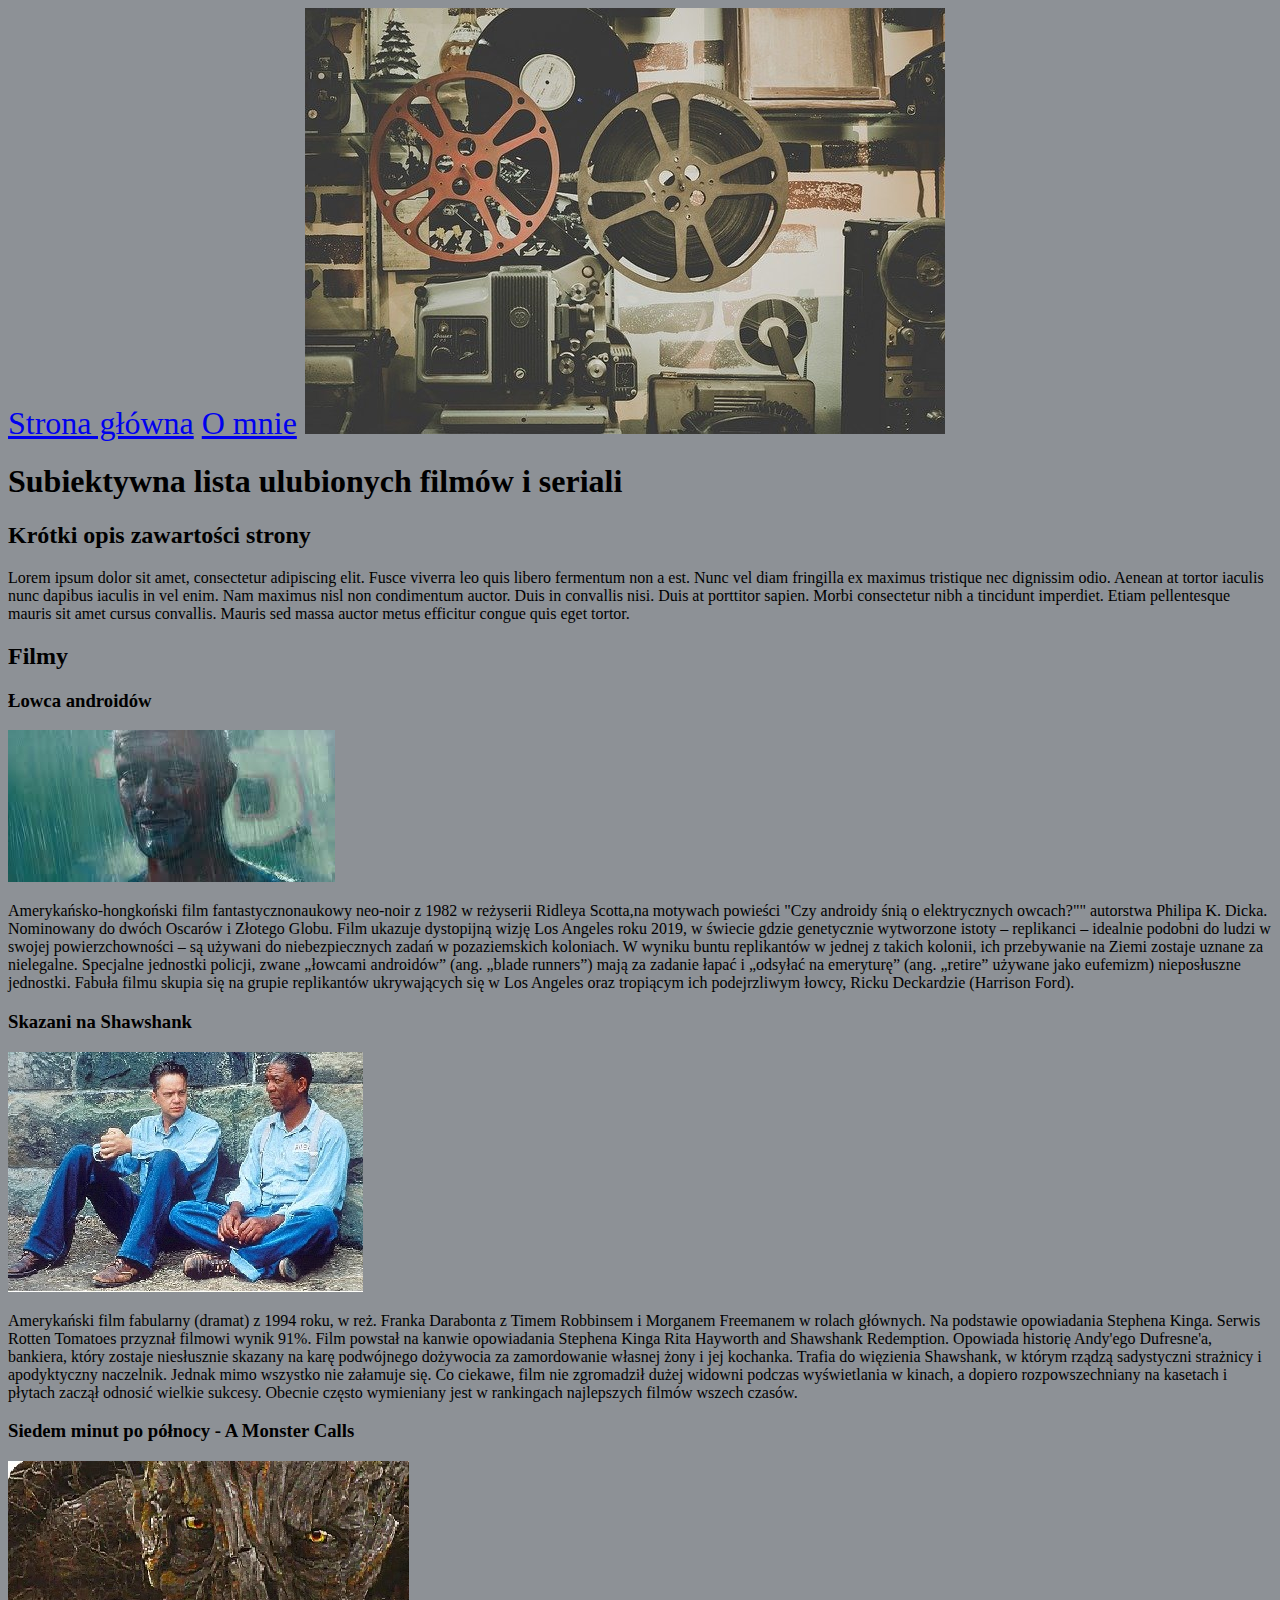
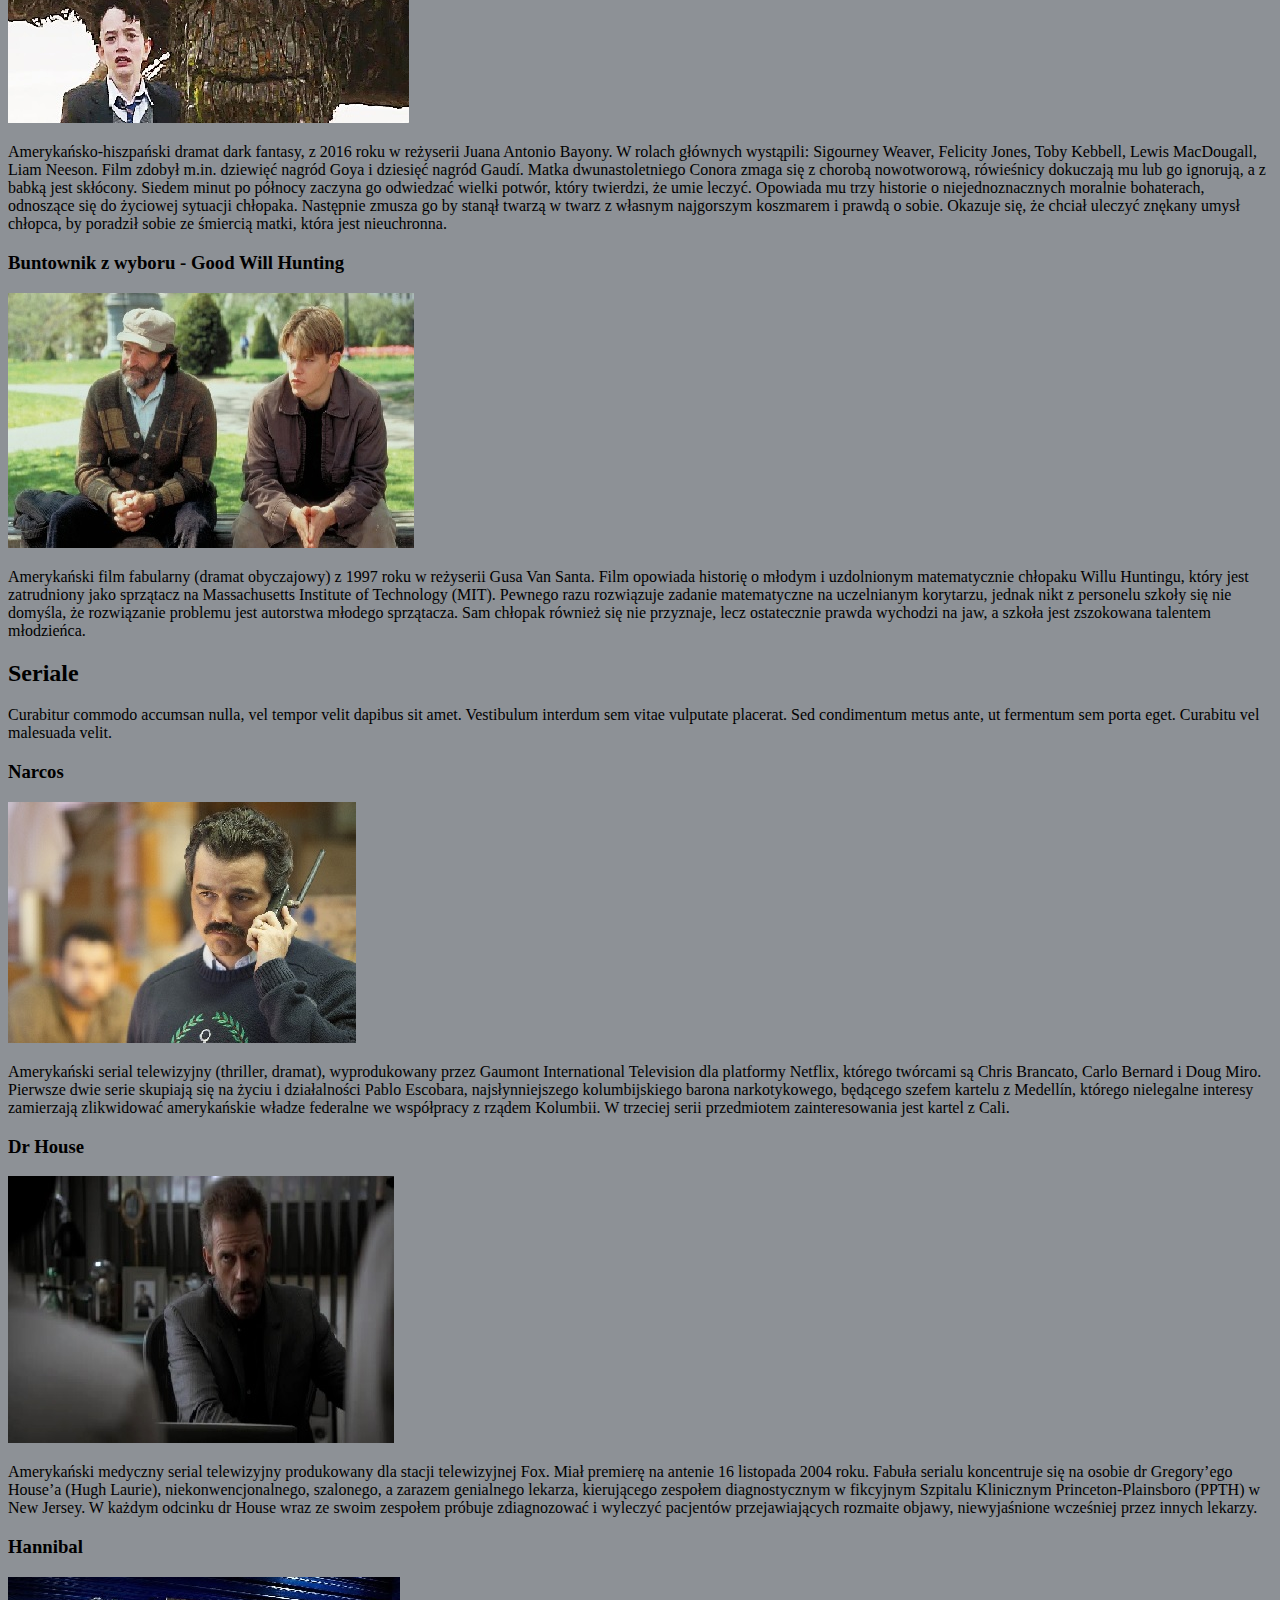
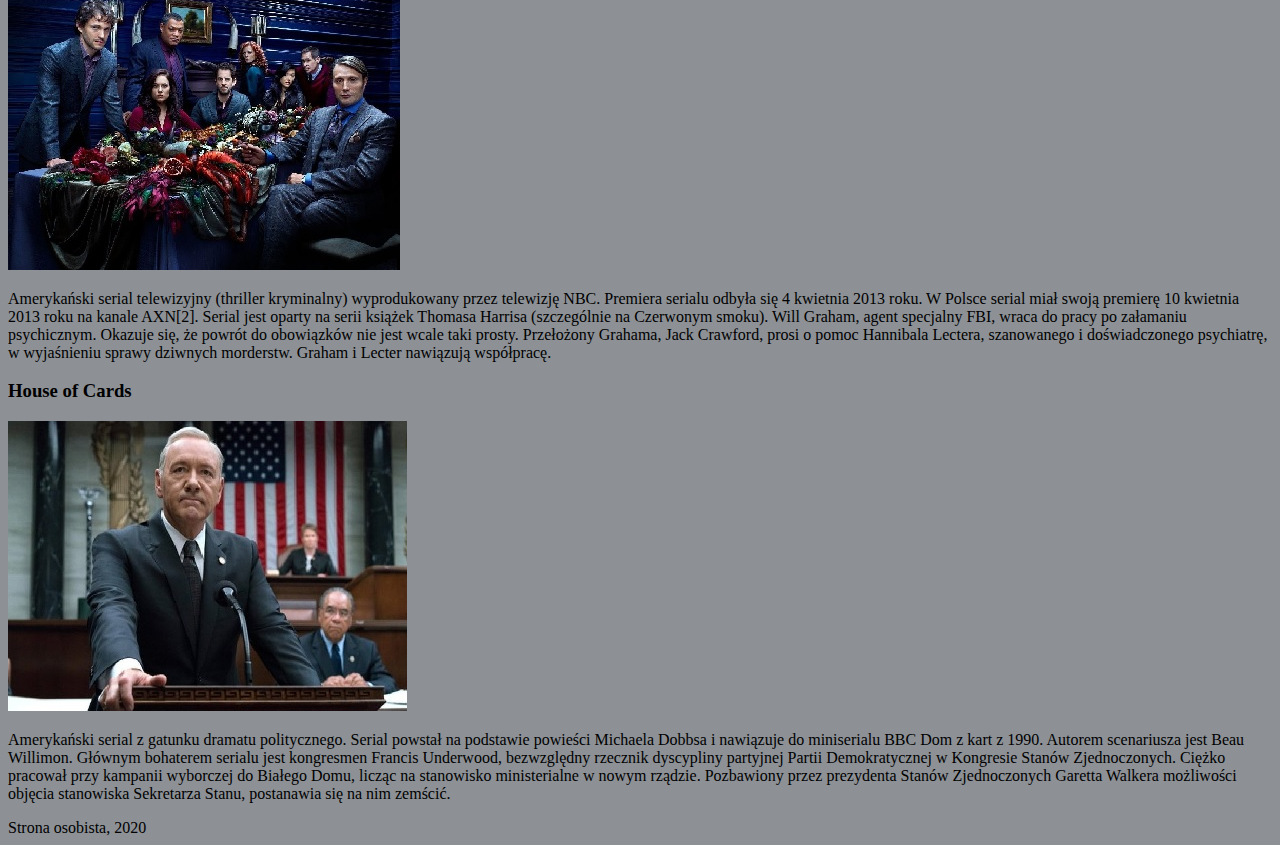
<file: index.html>
<!DOCTYPE html>
<html lang="pl">

<head>
    <meta charset="UTF-8">
    <meta name="viewport" content="width=device-width, initial-scale=1.0">
    <meta http-equiv="X-UA-Compatible" content="ie=edge">
    <title>Ulubione filmy i seriale</title>

    <link href="style.css" rel="stylesheet" type="text/css">
</head>

<body>

    <header class="navigationHeader">
        <a href="index.html">Strona główna</a>
        <a href="podstrona.html">O mnie</a>
        <img src="img/reel.jpg" alt="kołowrotek">
    </header>

    <main>
        <header>
            <h1 class="mainHeader">
                Subiektywna lista ulubionych filmów i seriali
            </h1>
        </header>

        <section>

            <h2 class="sectionHeader"> Krótki opis zawartości strony </h2>

            <p class="preliminaryParagraph"> 
                Lorem ipsum dolor sit amet, consectetur adipiscing elit. Fusce viverra leo quis libero
                fermentum non a est. Nunc vel diam fringilla ex maximus tristique nec dignissim odio. Aenean at tortor iaculis nunc dapibus iaculis in vel enim. Nam maximus nisl non condimentum auctor. Duis in convallis nisi. Duis at porttitor sapien. Morbi consectetur nibh a tincidunt imperdiet. Etiam pellentesque mauris sit amet cursus convallis. Mauris sed massa auctor metus efficitur congue quis eget tortor.
            </p>

        </section>

        <section>

            <h2 class="sectionHeader"> Filmy </h2>

            <section>

                <h3 class="paragraphHeader"> Łowca androidów </h3>
                
                <img src="img/replicant.jpg" alt="Roy Batty - replikant">

                <p class="aboutParagraph">

                    Amerykańsko-hongkoński film fantastycznonaukowy neo-noir z 1982 w reżyserii Ridleya Scotta,na motywach powieści "Czy androidy śnią o elektrycznych owcach?"" autorstwa Philipa K. Dicka. Nominowany do dwóch Oscarów i Złotego Globu.
                    Film ukazuje dystopijną wizję Los Angeles roku 2019, w świecie gdzie genetycznie wytworzone istoty – replikanci – idealnie podobni do ludzi w swojej powierzchowności – są używani do niebezpiecznych zadań w pozaziemskich koloniach. W wyniku buntu replikantów w jednej z takich kolonii, ich przebywanie na Ziemi zostaje uznane za nielegalne. Specjalne jednostki policji, zwane „łowcami androidów” (ang. „blade runners”) mają za zadanie łapać i „odsyłać na emeryturę” (ang. „retire” używane jako eufemizm) nieposłuszne jednostki. Fabuła filmu skupia się na grupie replikantów ukrywających się w Los Angeles oraz tropiącym ich podejrzliwym łowcy, Ricku Deckardzie (Harrison Ford).

                </p>

            </section>

            <section>

                <h3 class="paragraphHeader"> Skazani na Shawshank </h3>

                <img src="img/shawshank.jpg" alt="Andy i Red na spacerniaku">

                <p class="aboutParagraph">

                    Amerykański film fabularny (dramat) z 1994 roku, w reż. Franka Darabonta z Timem Robbinsem i Morganem Freemanem w rolach głównych. Na podstawie opowiadania Stephena Kinga. Serwis Rotten Tomatoes przyznał filmowi wynik 91%. 
                    Film powstał na kanwie opowiadania Stephena Kinga Rita Hayworth and Shawshank Redemption. Opowiada historię Andy'ego Dufresne'a, bankiera, który zostaje niesłusznie skazany na karę podwójnego dożywocia za zamordowanie własnej żony i jej kochanka. Trafia do więzienia Shawshank, w którym rządzą sadystyczni strażnicy i apodyktyczny naczelnik. Jednak mimo wszystko nie załamuje się. Co ciekawe, film nie zgromadził dużej widowni podczas wyświetlania w kinach, a dopiero rozpowszechniany na kasetach i płytach zaczął odnosić wielkie sukcesy. Obecnie często wymieniany jest w rankingach najlepszych filmów wszech czasów.

                </p>

            </section>

            <section>

                <h3 class="paragraphHeader"> Siedem minut po północy - A Monster Calls </h3>

                <img src="img/monster.jpg" alt="Chłopiec i potwór">

                <p class="aboutParagraph">

                    Amerykańsko-hiszpański dramat dark fantasy, z 2016 roku w reżyserii Juana Antonio Bayony. W rolach głównych wystąpili: Sigourney Weaver, Felicity Jones, Toby Kebbell, Lewis MacDougall, Liam Neeson. Film zdobył m.in. dziewięć nagród Goya i dziesięć nagród Gaudí. 
                    Matka dwunastoletniego Conora zmaga się z chorobą nowotworową, rówieśnicy dokuczają mu lub go ignorują, a z babką jest skłócony. Siedem minut po północy zaczyna go odwiedzać wielki potwór, który twierdzi, że umie leczyć. Opowiada mu trzy historie o niejednoznacznych moralnie bohaterach, odnoszące się do życiowej sytuacji chłopaka. Następnie zmusza go by stanął twarzą w twarz z własnym najgorszym koszmarem i prawdą o sobie. Okazuje się, że chciał uleczyć znękany umysł chłopca, by poradził sobie ze śmiercią matki, która jest nieuchronna. 

                </p>

            </section>

            <section>

                <h3 class="paragraphHeader"> Buntownik z wyboru - Good Will Hunting </h3>

                <img src="img/will.jpg" alt="Will i Sean w parku">

                <p class="aboutParagraph">

                    Amerykański film fabularny (dramat obyczajowy) z 1997 roku w reżyserii Gusa Van Santa. Film opowiada historię o młodym i uzdolnionym matematycznie chłopaku Willu Huntingu, który jest zatrudniony jako sprzątacz na Massachusetts Institute of Technology (MIT). Pewnego razu rozwiązuje zadanie matematyczne na uczelnianym korytarzu, jednak nikt z personelu szkoły się nie domyśla, że rozwiązanie problemu jest autorstwa młodego sprzątacza. Sam chłopak również się nie przyznaje, lecz ostatecznie prawda wychodzi na jaw, a szkoła jest zszokowana talentem młodzieńca. 

                </p>

            </section>

        </section>

        <section>

            <h2 class="sectionHeader"> Seriale </h2>

            <p class="preliminaryParagraph">
                Curabitur commodo accumsan nulla, vel tempor velit dapibus sit amet. Vestibulum interdum sem vitae vulputate placerat. Sed condimentum metus ante, ut fermentum sem porta eget. Curabitu vel malesuada velit.
            </p>

            <section>

                <h3 class="paragraphHeader"> Narcos </h3>

                <img src="img/pablo.jpg" alt="Pablo Escobar">

                <p>
                    Amerykański serial telewizyjny (thriller, dramat), wyprodukowany przez Gaumont International Television dla platformy Netflix, którego twórcami są Chris Brancato, Carlo Bernard i Doug Miro. 
                    Pierwsze dwie serie skupiają się na życiu i działalności Pablo Escobara, najsłynniejszego kolumbijskiego barona narkotykowego, będącego szefem kartelu z Medellín, którego nielegalne interesy zamierzają zlikwidować amerykańskie władze federalne we współpracy z rządem Kolumbii. W trzeciej serii przedmiotem zainteresowania jest kartel z Cali. 

                </p>

            </section>

            <section>

                <h3 class="paragraphHeader"> Dr House </h3>

                <img src="img/drhouse.jpg" alt="Dr House w swoim gabinecie">

                <p>
                    Amerykański medyczny serial telewizyjny produkowany dla stacji telewizyjnej Fox. Miał premierę na antenie 16 listopada 2004 roku. Fabuła serialu koncentruje się na osobie dr Gregory’ego House’a (Hugh Laurie), niekonwencjonalnego, szalonego, a zarazem genialnego lekarza, kierującego zespołem diagnostycznym w fikcyjnym Szpitalu Klinicznym Princeton-Plainsboro (PPTH) w New Jersey. W każdym odcinku dr House wraz ze swoim zespołem próbuje zdiagnozować i wyleczyć pacjentów przejawiających rozmaite objawy, niewyjaśnione wcześniej przez innych lekarzy.
                </p>

            </section>

            <section>

                <h3 class="paragraphHeader"> Hannibal </h3>

                <img src="img/hannibal.jpg" alt="Ekipa serialu przy stole">

                <p>
                    Amerykański serial telewizyjny (thriller kryminalny) wyprodukowany przez telewizję NBC. Premiera serialu odbyła się 4 kwietnia 2013 roku. W Polsce serial miał swoją premierę 10 kwietnia 2013 roku na kanale AXN[2]. Serial jest oparty na serii książek Thomasa Harrisa (szczególnie na Czerwonym smoku).
                    Will Graham, agent specjalny FBI, wraca do pracy po załamaniu psychicznym. Okazuje się, że powrót do obowiązków nie jest wcale taki prosty. Przełożony Grahama, Jack Crawford, prosi o pomoc Hannibala Lectera, szanowanego i doświadczonego psychiatrę, w wyjaśnieniu sprawy dziwnych morderstw. Graham i Lecter nawiązują współpracę. 
                </p>

            </section>

            <section>

                <h3 class="paragraphHeader"> House of Cards </h3>

                <img src="img/underwood.jpg" alt="Frank Underwood na mównicy">

                <p>
                    Amerykański serial z gatunku dramatu politycznego. Serial powstał na podstawie powieści Michaela Dobbsa i nawiązuje do miniserialu BBC Dom z kart z 1990. Autorem scenariusza jest Beau Willimon. 
                    Głównym bohaterem serialu jest kongresmen Francis Underwood, bezwzględny rzecznik dyscypliny partyjnej Partii Demokratycznej w Kongresie Stanów Zjednoczonych. Ciężko pracował przy kampanii wyborczej do Białego Domu, licząc na stanowisko ministerialne w nowym rządzie. Pozbawiony przez prezydenta Stanów Zjednoczonych Garetta Walkera możliwości objęcia stanowiska Sekretarza Stanu, postanawia się na nim zemścić. 
                </p>

            </section>

        </section>

    </main>

    <footer>
        Strona osobista, 2020
    </footer>

    <script src="main.js"></script>

</body>

</html>
</file>
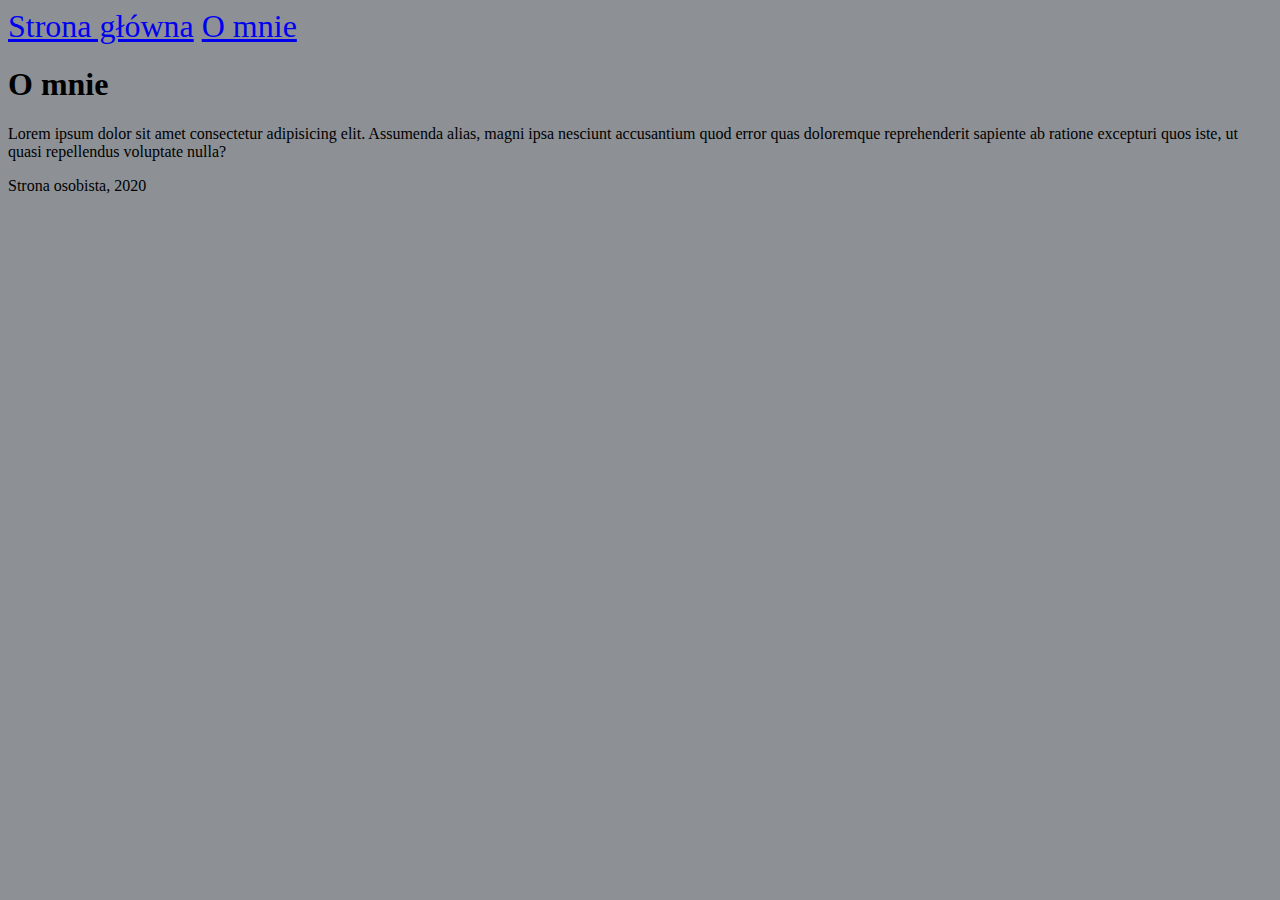
<file: podstrona.html>
<!DOCTYPE html>
<html lang="pl">
<head>
    <meta charset="UTF-8">
    <meta name="viewport" content="width=device-width, initial-scale=1.0">
    <meta http-equiv="X-UA-Compatible" content="ie=edge">
    <title>Document</title>
    <link href="style.css" rel="stylesheet" type="text/css">
</head>
<body>
    
    <header class="navigationHeader"> 

        <a href="index.html">Strona główna</a>
        <a href="podstrona.html">O mnie</a>
    
    </header>

    <main>
        <section> 
            <header> 
                <h1> O mnie </h1>
            </header>

            <p>
                Lorem ipsum dolor sit amet consectetur adipisicing elit. Assumenda alias, magni ipsa nesciunt accusantium quod error quas doloremque reprehenderit sapiente ab ratione excepturi quos iste, ut quasi repellendus voluptate nulla?
            </p>
        </section>
    </main>

    <footer>
        Strona osobista, 2020
    </footer>

</body>
</html>
</file>
<file: style.css>
body {
    background: #8d9196;
}

.navigationHeader {
    color: rgb(0, 0, 0);
    font-size: 32px;
    text-decoration: none;
}
.mainHeader {
    color: rgb(0, 0, 0);
}

.sectionHeader {
    color: rgb(0, 0, 0);
}

.preliminaryParagraph {
    color: rgb(0, 0, 0);
}

.paragraphHeader {
    color:rgb(0, 0, 0);
}

.aboutParagraph {
    color: rgb(0, 0, 0);
}
</file>
